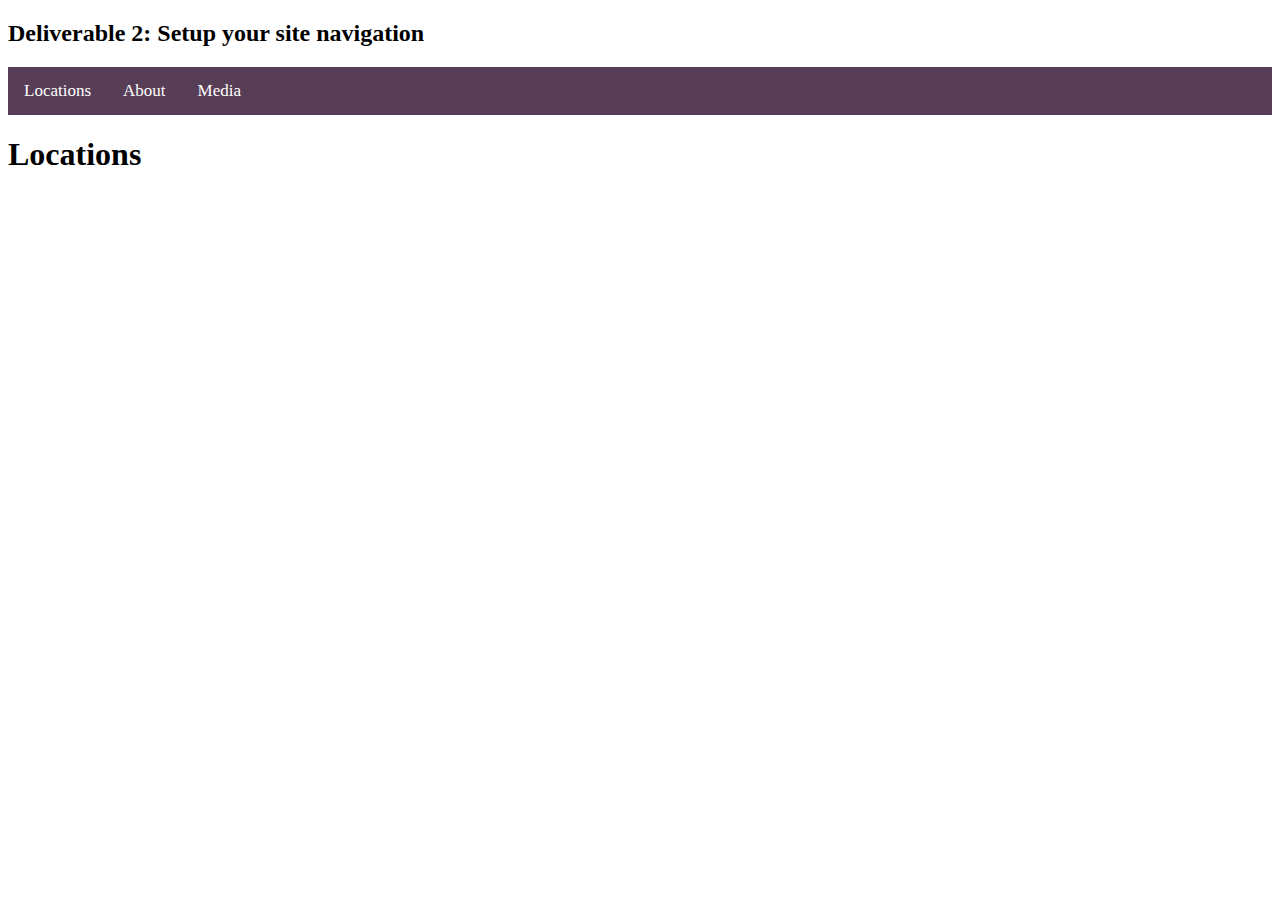
<file: index.html>
<!DOCTYPE html>
<html>
<head>
	<script type="text/javascript" src="script.js"></script>
	 <link rel="stylesheet" type="text/css" href="style.css">
<meta name="viewport" content="width=device-width, initial-scale=1">
</head>
<body>

<h2>Deliverable 2: Setup your site navigation</h2>





<div class="topnav" id="myTopnav">
  <div class="dropdown">
    <button class="dropbtn">Locations
      <i class="fa fa-caret-down"></i>
    </button>
    <div class="dropdown-content">
      <a href="Darwin.html">Darwin</a>
      <a href="Palmerston.html">Palmerston</a>
      <a href="Katherine.html">Katherine</a>
    </div>
  </div> 




  <div class="dropdown">
    <button class="dropbtn">About 
      <i class="fa fa-caret-down"></i>
    </button>
    <div class="dropdown-content">
      <a href="Team.html">Team</a>
      <a href="History.html">History</a>
    </div>
  </div> 




  <div class="dropdown">
    <button class="dropbtn">Media 
      <i class="fa fa-caret-down"></i>
    </button>
    <div class="dropdown-content">
      <a href="Blog.html">Blog</a>
      <a href="Gallery.html">Photo Gallery</a>
      <a href="Reports.html">Reports</a>
    </div>
  </div> 


</div>

<h1>Locations</h1>

</body>
</html>
</file>
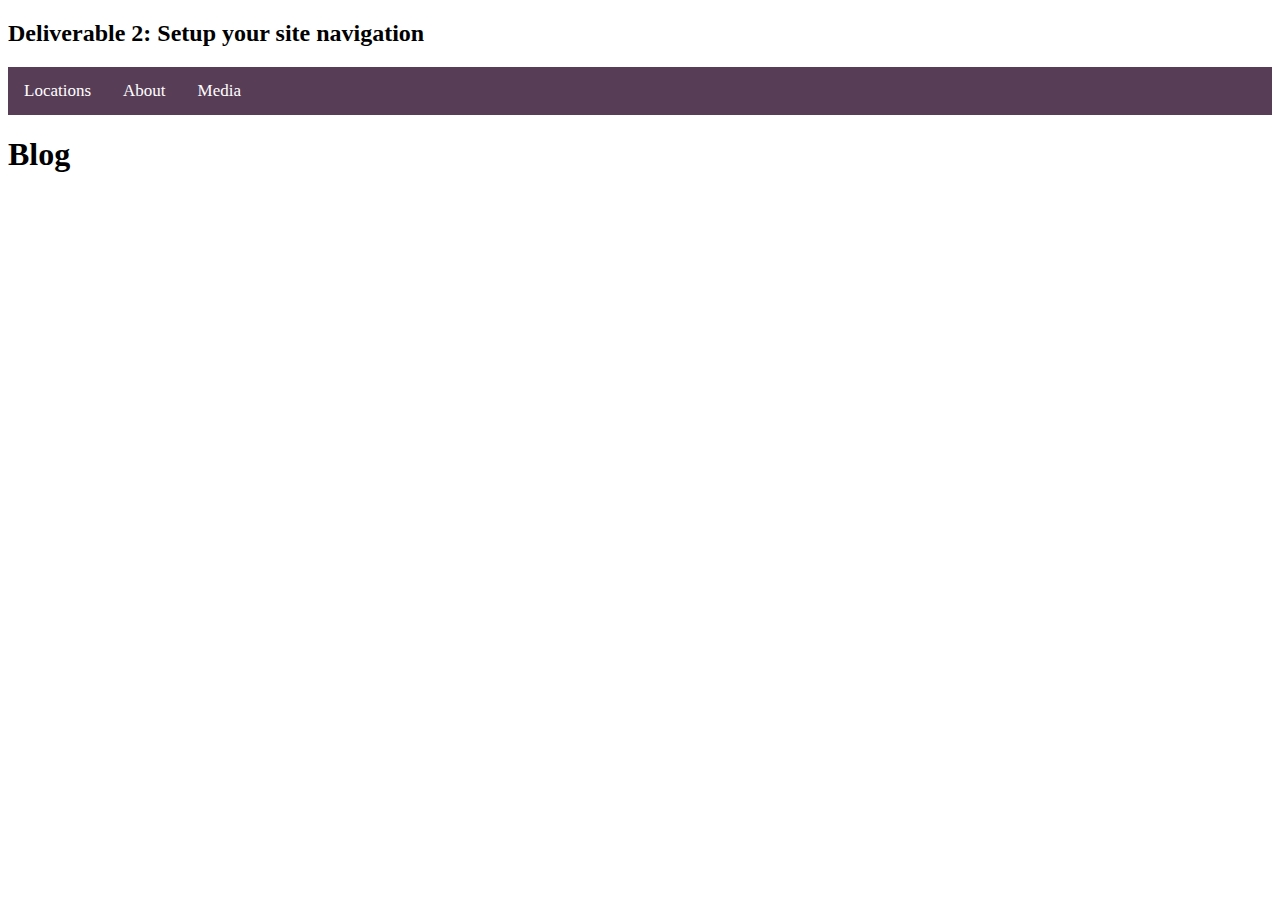
<file: Blog.html>
<!DOCTYPE html>
<html>
<head>
  <script type="text/javascript" src="script.js"></script>
   <link rel="stylesheet" type="text/css" href="style.css">
<meta name="viewport" content="width=device-width, initial-scale=1">
</head>
<body>

<h2>Deliverable 2: Setup your site navigation</h2>





<div class="topnav" id="myTopnav">
  <div class="dropdown">
    <button class="dropbtn">Locations
      <i class="fa fa-caret-down"></i>
    </button>
    <div class="dropdown-content">
      <a href="Darwin.html">Darwin</a>
      <a href="Palmerston.html">Palmerston</a>
      <a href="Katherine.html">Katherine</a>
    </div>
  </div> 




  <div class="dropdown">
    <button class="dropbtn">About 
      <i class="fa fa-caret-down"></i>
    </button>
    <div class="dropdown-content">
      <a href="Team.html">Team</a>
      <a href="History.html">History</a>
    </div>
  </div> 




  <div class="dropdown">
    <button class="dropbtn">Media 
      <i class="fa fa-caret-down"></i>
    </button>
    <div class="dropdown-content">
      <a href="Blog.html">Blog</a>
      <a href="Gallery.html">Photo Gallery</a>
      <a href="Reports.html">Reports</a>
    </div>
  </div> 


</div>

<h1>Blog</h1>

</body>
</html>
</file>
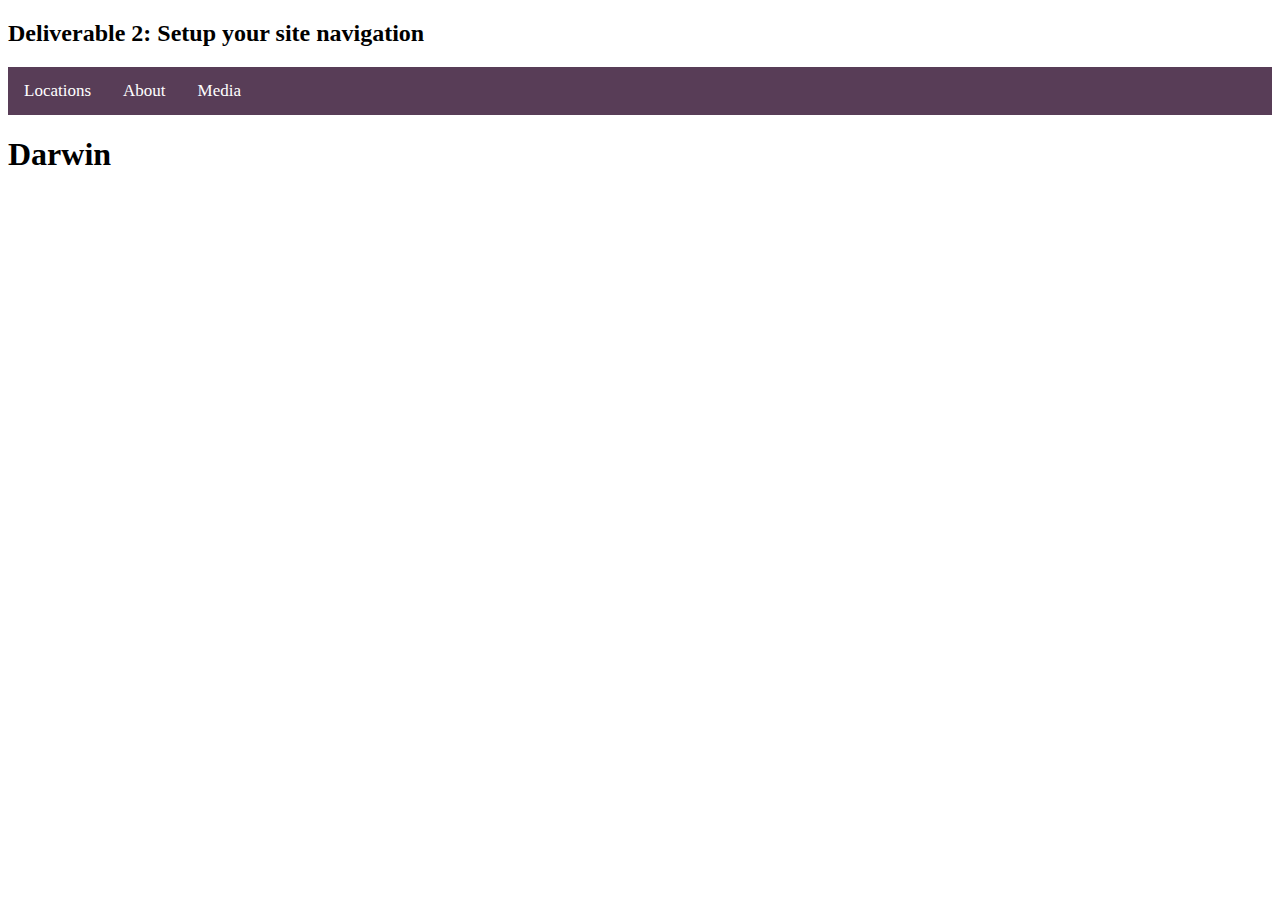
<file: Darwin.html>
<!DOCTYPE html>
<html>
<head>
  <script type="text/javascript" src="script.js"></script>
   <link rel="stylesheet" type="text/css" href="style.css">
<meta name="viewport" content="width=device-width, initial-scale=1">
</head>
<body>

<h2>Deliverable 2: Setup your site navigation</h2>





<div class="topnav" id="myTopnav">
  <div class="dropdown">
    <button class="dropbtn">Locations
      <i class="fa fa-caret-down"></i>
    </button>
    <div class="dropdown-content">
      <a href="Darwin.html">Darwin</a>
      <a href="Palmerston.html">Palmerston</a>
      <a href="Katherine.html">Katherine</a>
    </div>
  </div> 




  <div class="dropdown">
    <button class="dropbtn">About 
      <i class="fa fa-caret-down"></i>
    </button>
    <div class="dropdown-content">
      <a href="Team.html">Team</a>
      <a href="History.html">History</a>
    </div>
  </div> 




  <div class="dropdown">
    <button class="dropbtn">Media 
      <i class="fa fa-caret-down"></i>
    </button>
    <div class="dropdown-content">
      <a href="Blog.html">Blog</a>
      <a href="Gallery.html">Photo Gallery</a>
      <a href="Reports.html">Reports</a>
    </div>
  </div> 


</div>

<h1>Darwin</h1>

</body>
</html>
</file>
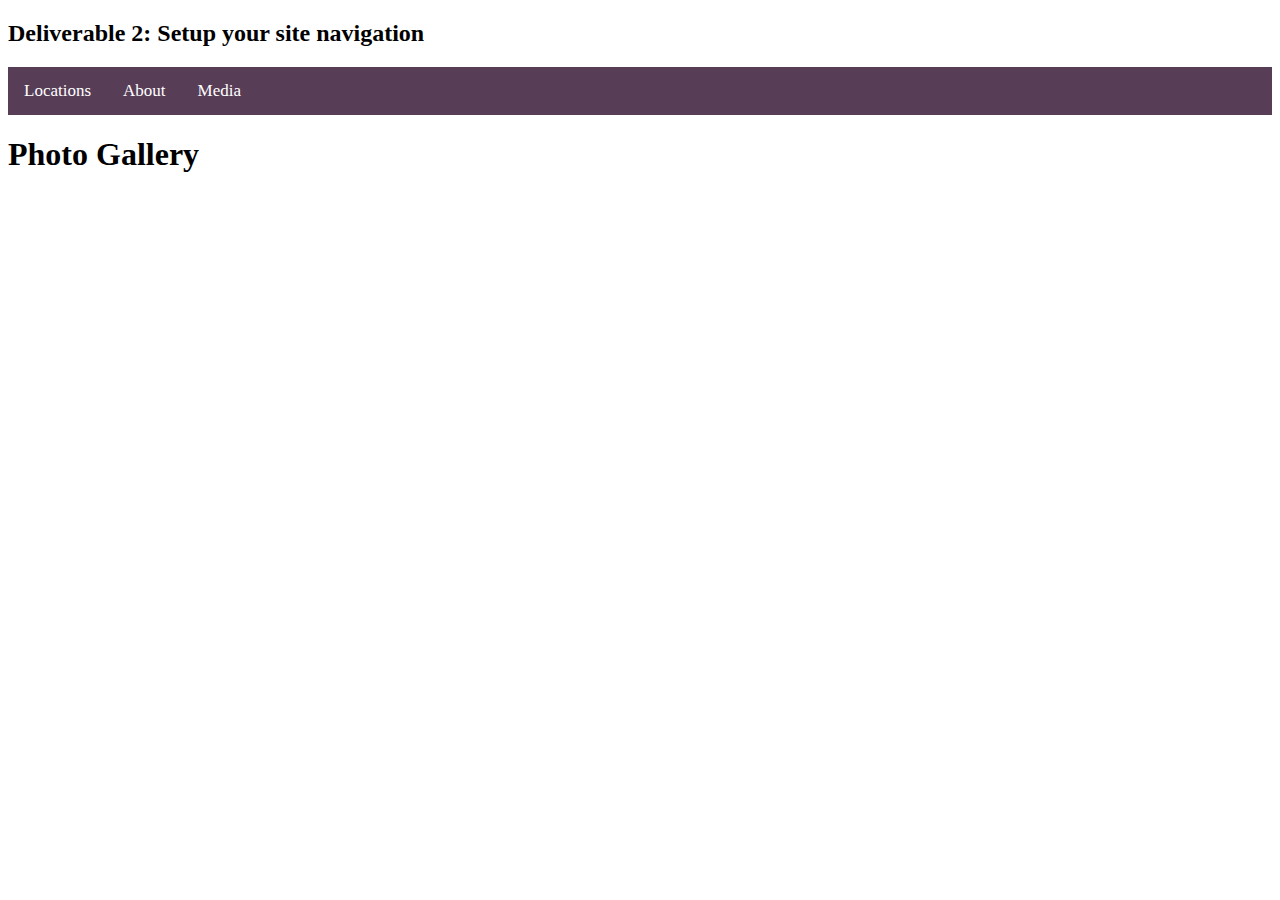
<file: Gallery.html>
<!DOCTYPE html>
<html>
<head>
	<script type="text/javascript" src="script.js"></script>
	 <link rel="stylesheet" type="text/css" href="style.css">
<meta name="viewport" content="width=device-width, initial-scale=1">
</head>
<body>

<h2>Deliverable 2: Setup your site navigation</h2>





<div class="topnav" id="myTopnav">
  <div class="dropdown">
    <button class="dropbtn">Locations
      <i class="fa fa-caret-down"></i>
    </button>
    <div class="dropdown-content">
      <a href="Darwin.html">Darwin</a>
      <a href="Palmerston.html">Palmerston</a>
      <a href="Katherine.html">Katherine</a>
    </div>
  </div> 




  <div class="dropdown">
    <button class="dropbtn">About 
      <i class="fa fa-caret-down"></i>
    </button>
    <div class="dropdown-content">
      <a href="Team.html">Team</a>
      <a href="History.html">History</a>
    </div>
  </div> 




  <div class="dropdown">
    <button class="dropbtn">Media 
      <i class="fa fa-caret-down"></i>
    </button>
    <div class="dropdown-content">
      <a href="Blog.html">Blog</a>
      <a href="Gallery.html">Photo Gallery</a>
      <a href="Reports.html">Reports</a>
    </div>
  </div> 


</div>

<h1>Photo Gallery</h1>

</body>
</html>
</file>
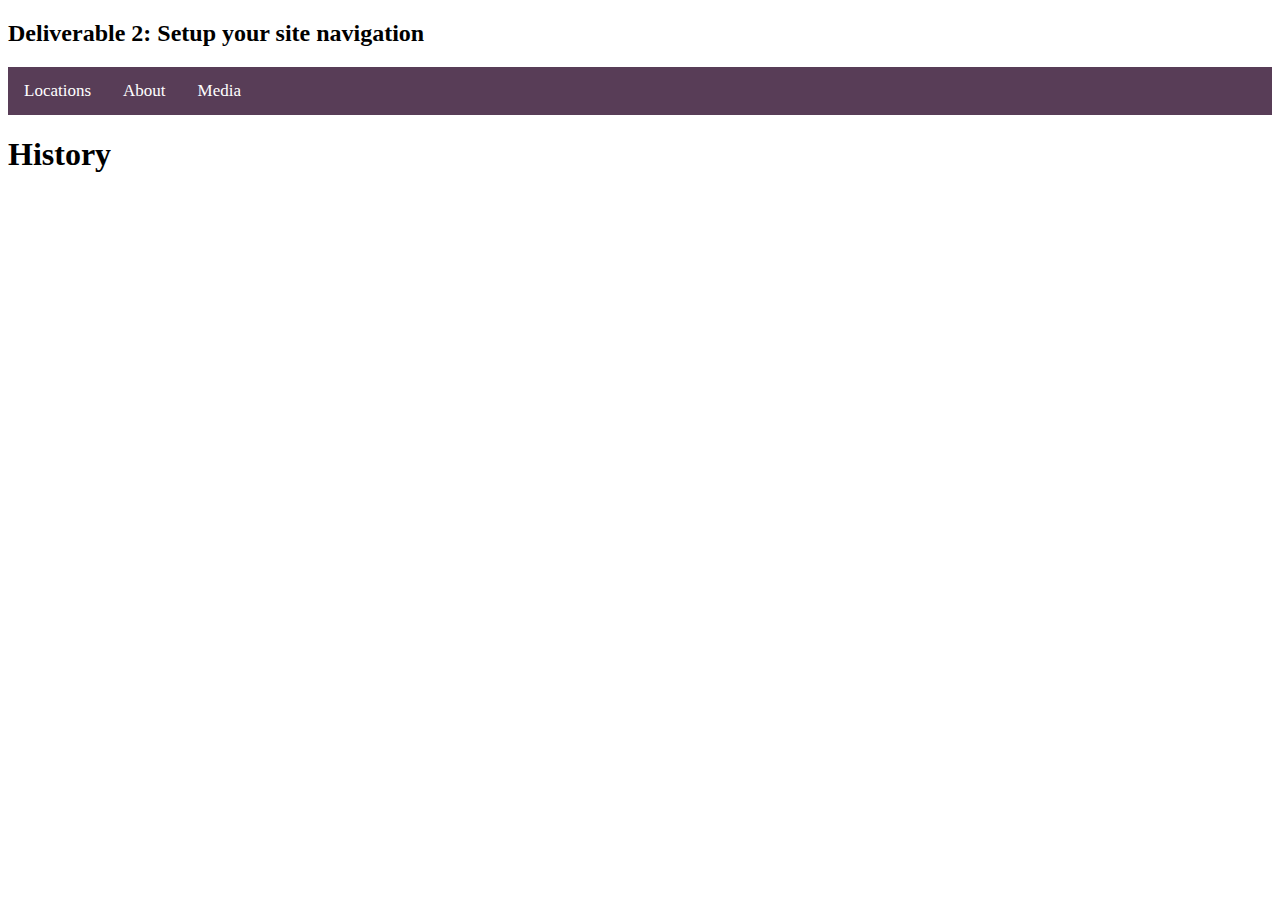
<file: History.html>
<!DOCTYPE html>
<html>
<head>
  <script type="text/javascript" src="script.js"></script>
   <link rel="stylesheet" type="text/css" href="style.css">
<meta name="viewport" content="width=device-width, initial-scale=1">
</head>
<body>

<h2>Deliverable 2: Setup your site navigation</h2>





<div class="topnav" id="myTopnav">
  <div class="dropdown">
    <button class="dropbtn">Locations
      <i class="fa fa-caret-down"></i>
    </button>
    <div class="dropdown-content">
      <a href="Darwin.html">Darwin</a>
      <a href="Palmerston.html">Palmerston</a>
      <a href="Katherine.html">Katherine</a>
    </div>
  </div> 




  <div class="dropdown">
    <button class="dropbtn">About 
      <i class="fa fa-caret-down"></i>
    </button>
    <div class="dropdown-content">
      <a href="Team.html">Team</a>
      <a href="History.html">History</a>
    </div>
  </div> 




  <div class="dropdown">
    <button class="dropbtn">Media 
      <i class="fa fa-caret-down"></i>
    </button>
    <div class="dropdown-content">
      <a href="Blog.html">Blog</a>
      <a href="Gallery.html">Photo Gallery</a>
      <a href="Reports.html">Reports</a>
    </div>
  </div> 


</div>

<h1>History</h1>

</body>
</html>
</file>
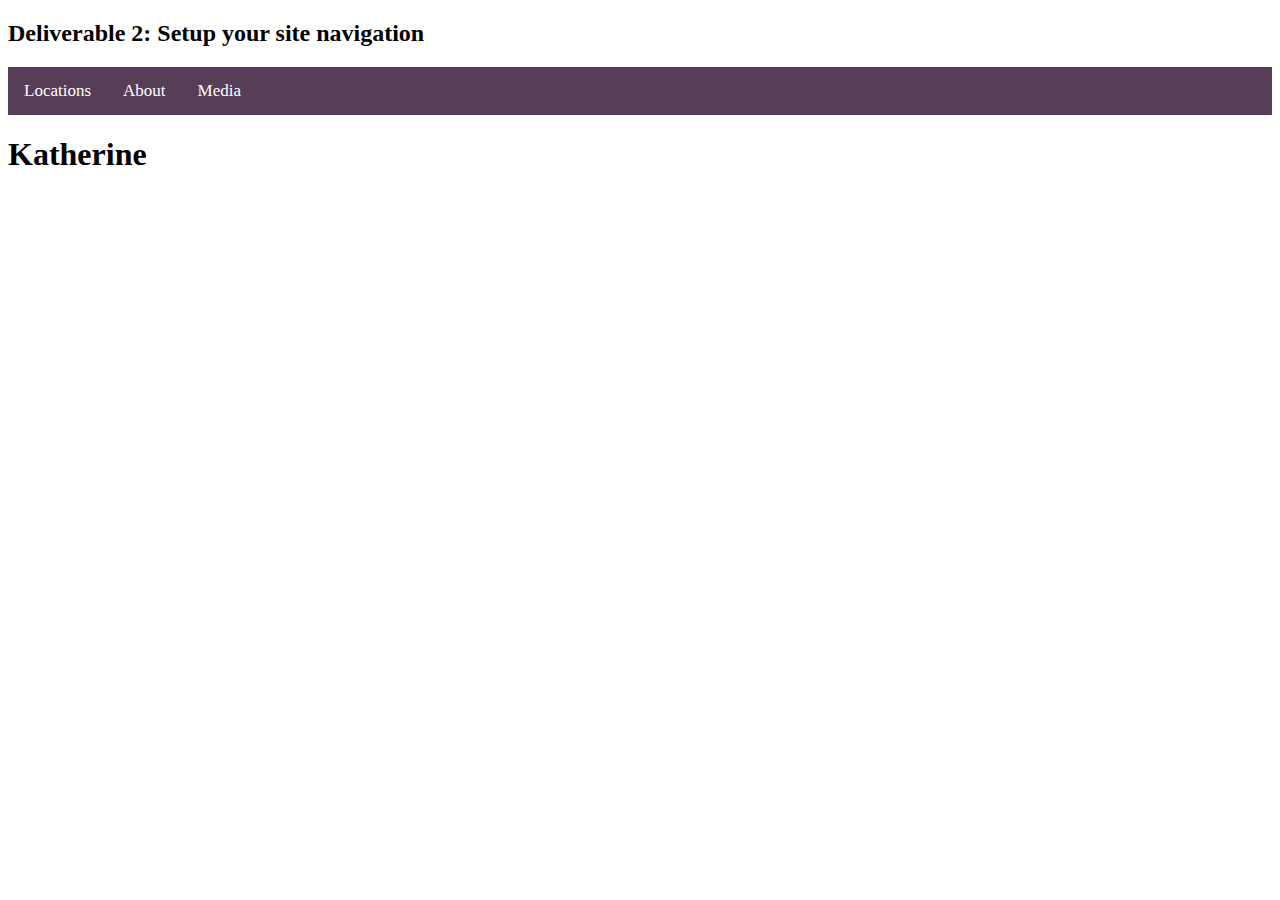
<file: Katherine.html>
<!DOCTYPE html>
<html>
<head>
  <script type="text/javascript" src="script.js"></script>
   <link rel="stylesheet" type="text/css" href="style.css">
<meta name="viewport" content="width=device-width, initial-scale=1">
</head>
<body>

<h2>Deliverable 2: Setup your site navigation</h2>





<div class="topnav" id="myTopnav">
  <div class="dropdown">
    <button class="dropbtn">Locations
      <i class="fa fa-caret-down"></i>
    </button>
    <div class="dropdown-content">
      <a href="Darwin.html">Darwin</a>
      <a href="Palmerston.html">Palmerston</a>
      <a href="Katherine.html">Katherine</a>
    </div>
  </div> 




  <div class="dropdown">
    <button class="dropbtn">About 
      <i class="fa fa-caret-down"></i>
    </button>
    <div class="dropdown-content">
      <a href="Team.html">Team</a>
      <a href="History.html">History</a>
    </div>
  </div> 




  <div class="dropdown">
    <button class="dropbtn">Media 
      <i class="fa fa-caret-down"></i>
    </button>
    <div class="dropdown-content">
      <a href="Blog.html">Blog</a>
      <a href="Gallery.html">Photo Gallery</a>
      <a href="Reports.html">Reports</a>
    </div>
  </div> 


</div>

<h1>Katherine</h1>

</body>
</html>
</file>
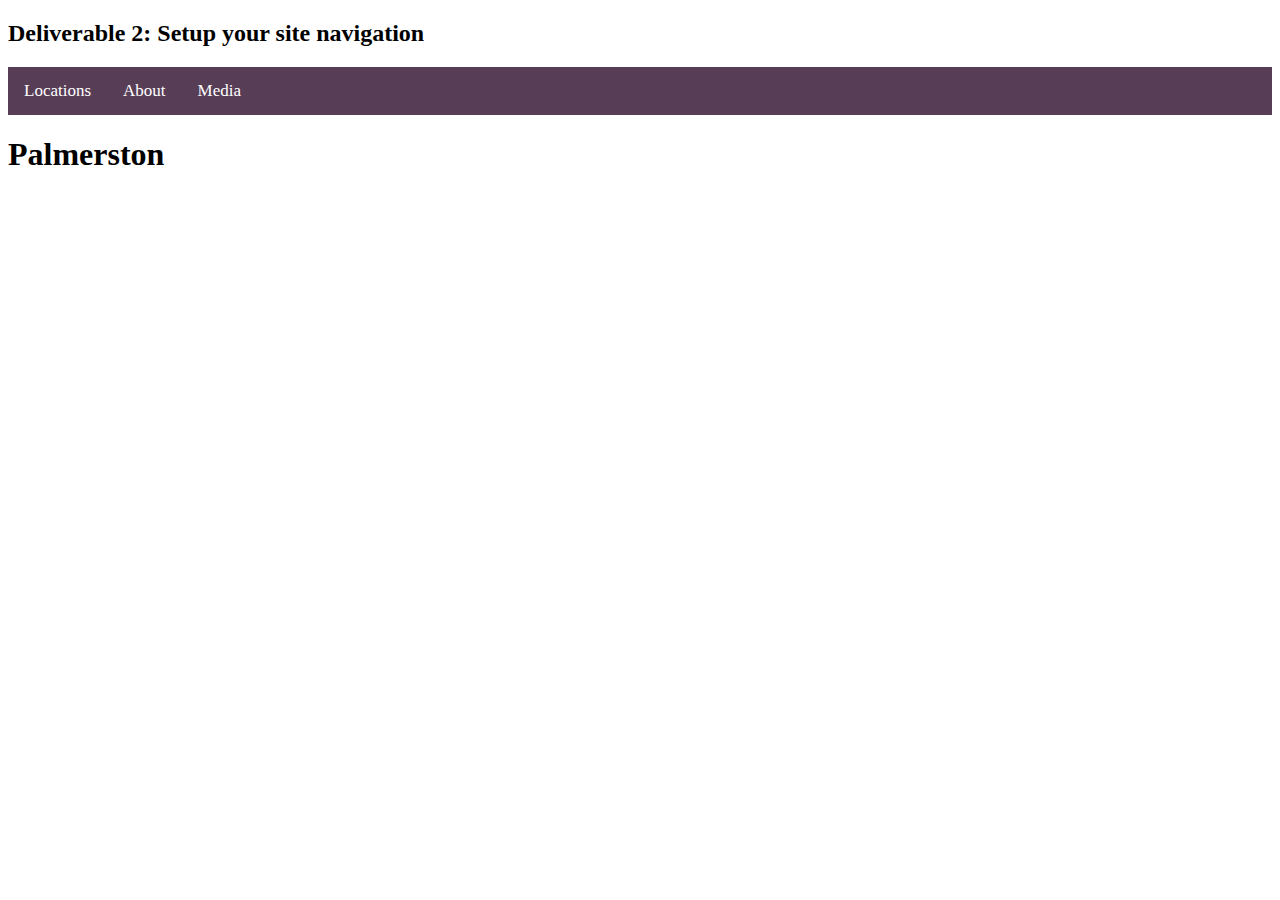
<file: Palmerston.html>
<!DOCTYPE html>
<html>
<head>
  <script type="text/javascript" src="script.js"></script>
   <link rel="stylesheet" type="text/css" href="style.css">
<meta name="viewport" content="width=device-width, initial-scale=1">
</head>
<body>

<h2>Deliverable 2: Setup your site navigation</h2>





<div class="topnav" id="myTopnav">
  <div class="dropdown">
    <button class="dropbtn">Locations
      <i class="fa fa-caret-down"></i>
    </button>
    <div class="dropdown-content">
      <a href="Darwin.html">Darwin</a>
      <a href="Palmerston.html">Palmerston</a>
      <a href="Katherine.html">Katherine</a>
    </div>
  </div> 




  <div class="dropdown">
    <button class="dropbtn">About 
      <i class="fa fa-caret-down"></i>
    </button>
    <div class="dropdown-content">
      <a href="Team.html">Team</a>
      <a href="History.html">History</a>
    </div>
  </div> 




  <div class="dropdown">
    <button class="dropbtn">Media 
      <i class="fa fa-caret-down"></i>
    </button>
    <div class="dropdown-content">
      <a href="Blog.html">Blog</a>
      <a href="Gallery.html">Photo Gallery</a>
      <a href="Reports.html">Reports</a>
    </div>
  </div> 


</div>

<h1>Palmerston</h1>

</body>
</html>
</file>
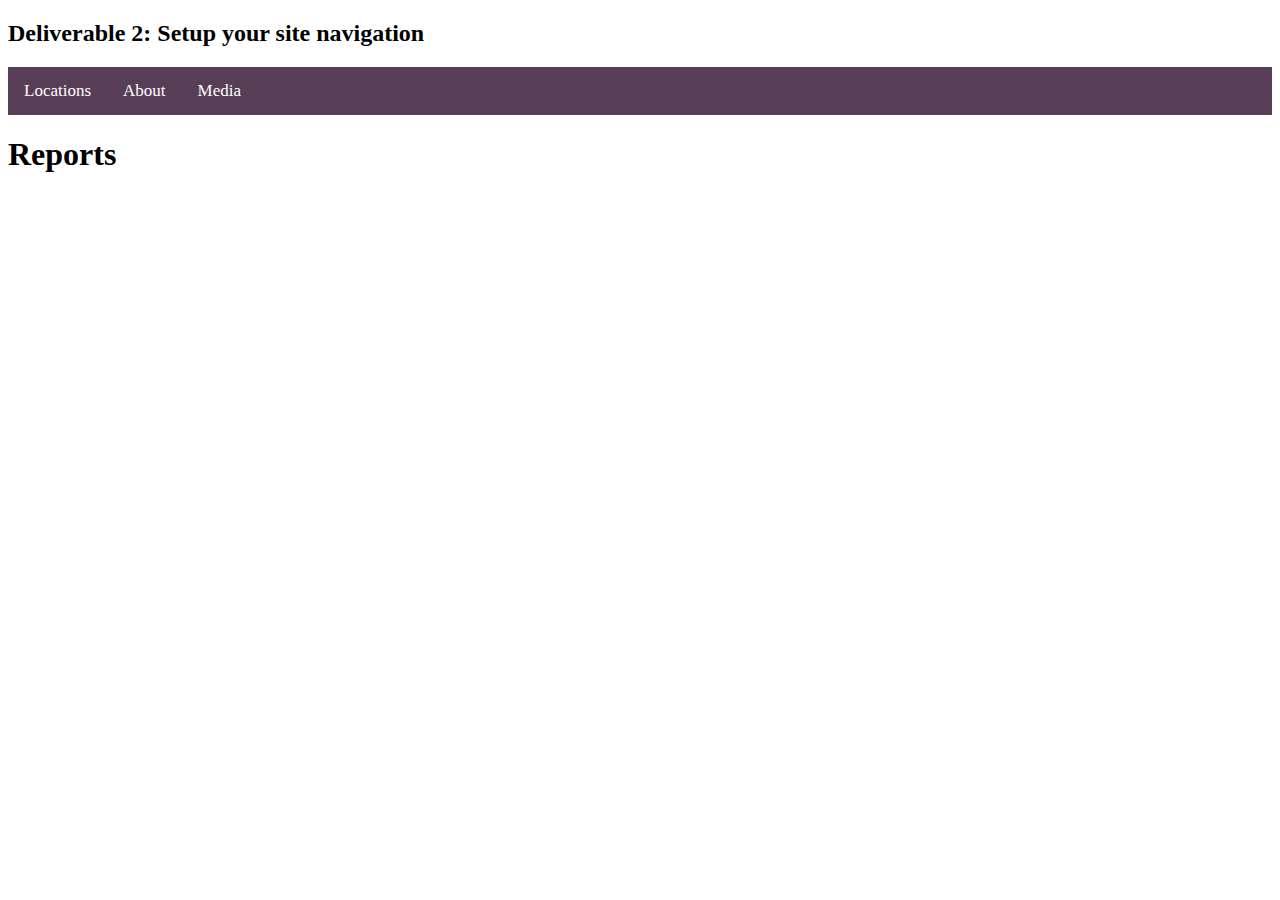
<file: Reports.html>
<!DOCTYPE html>
<html>
<head>
	<script type="text/javascript" src="script.js"></script>
	 <link rel="stylesheet" type="text/css" href="style.css">
<meta name="viewport" content="width=device-width, initial-scale=1">
</head>
<body>

<h2>Deliverable 2: Setup your site navigation</h2>





<div class="topnav" id="myTopnav">
  <div class="dropdown">
    <button class="dropbtn">Locations
      <i class="fa fa-caret-down"></i>
    </button>
    <div class="dropdown-content">
      <a href="Darwin.html">Darwin</a>
      <a href="Palmerston.html">Palmerston</a>
      <a href="Katherine.html">Katherine</a>
    </div>
  </div> 




  <div class="dropdown">
    <button class="dropbtn">About 
      <i class="fa fa-caret-down"></i>
    </button>
    <div class="dropdown-content">
      <a href="Team.html">Team</a>
      <a href="History.html">History</a>
    </div>
  </div> 




  <div class="dropdown">
    <button class="dropbtn">Media 
      <i class="fa fa-caret-down"></i>
    </button>
    <div class="dropdown-content">
      <a href="Blog.html">Blog</a>
      <a href="Gallery.html">Photo Gallery</a>
      <a href="Reports.html">Reports</a>
    </div>
  </div> 


</div>

<h1>Reports</h1>

</body>
</html>
</file>
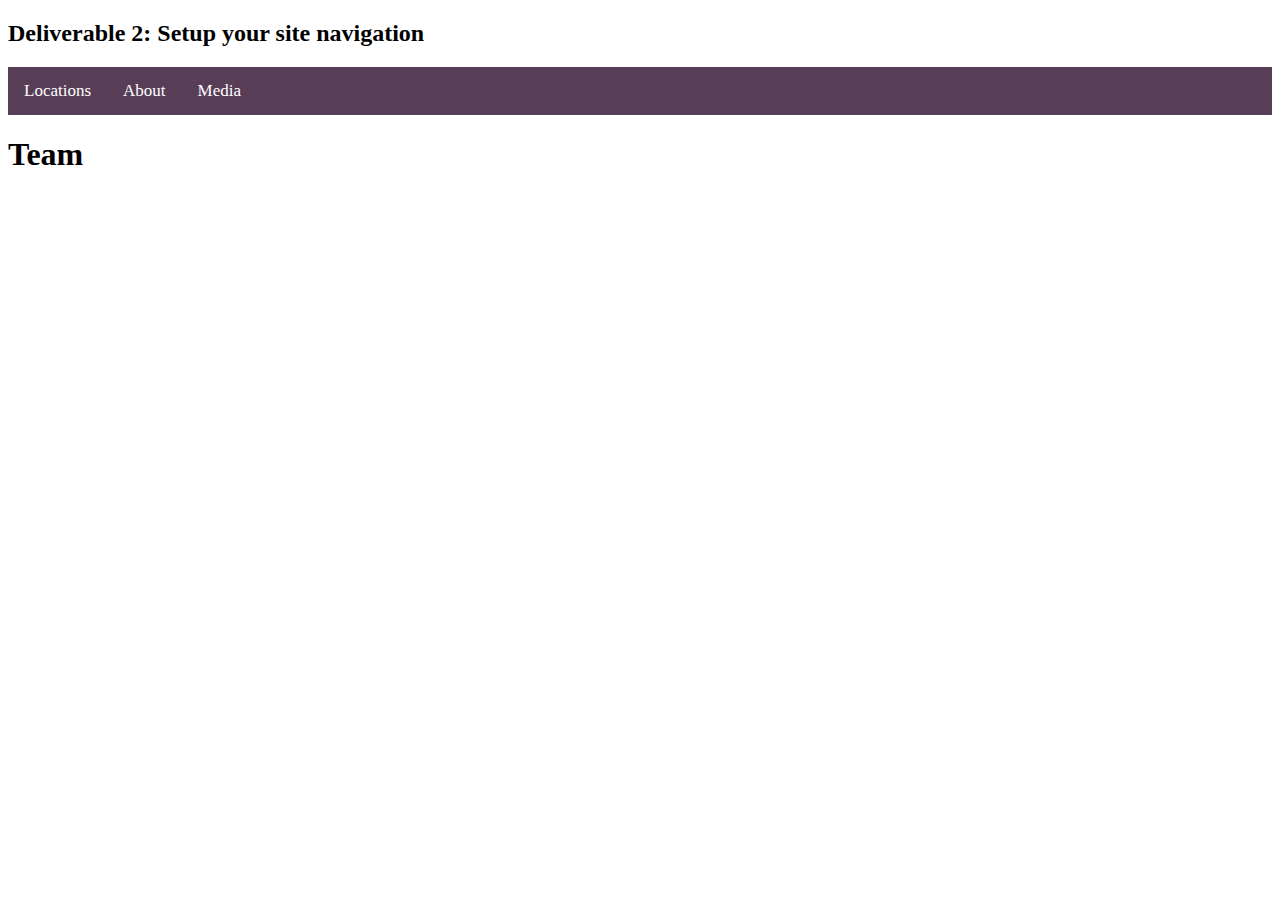
<file: Team.html>
<!DOCTYPE html>
<html>
<head>
  <script type="text/javascript" src="script.js"></script>
   <link rel="stylesheet" type="text/css" href="style.css">
<meta name="viewport" content="width=device-width, initial-scale=1">
</head>
<body>

<h2>Deliverable 2: Setup your site navigation</h2>





<div class="topnav" id="myTopnav">
  <div class="dropdown">
    <button class="dropbtn">Locations
      <i class="fa fa-caret-down"></i>
    </button>
    <div class="dropdown-content">
      <a href="Darwin.html">Darwin</a>
      <a href="Palmerston.html">Palmerston</a>
      <a href="Katherine.html">Katherine</a>
    </div>
  </div> 




  <div class="dropdown">
    <button class="dropbtn">About 
      <i class="fa fa-caret-down"></i>
    </button>
    <div class="dropdown-content">
      <a href="Team.html">Team</a>
      <a href="History.html">History</a>
    </div>
  </div> 




  <div class="dropdown">
    <button class="dropbtn">Media 
      <i class="fa fa-caret-down"></i>
    </button>
    <div class="dropdown-content">
      <a href="Blog.html">Blog</a>
      <a href="Gallery.html">Photo Gallery</a>
      <a href="Reports.html">Reports</a>
    </div>
  </div> 


</div>

<h1>Team</h1>

</body>
</html>
</file>
<file: style.css>
.topnav {
    background-color: #583D57;
    overflow: hidden;
}

.topnav a {
    float: left;
    display: block;
    color: #f2f2f2;
    text-align: center;
    padding: 14px 16px;
    text-decoration: none;
    font-size: 17px;
}


.active {
    background-color: #4CAF50;
    color: white;
}


.topnav .icon {
    display: none;
}


.dropdown {
    float: left;
    overflow: hidden;
}


.dropdown .dropbtn {
    font-size: 17px; 
    border: none;
    outline: none;
    color: white;
    padding: 14px 16px;
    background-color: inherit;
    font-family: inherit;
    margin: 0;
}


.dropdown-content {
    display: none;
    position: absolute;
    background-color: #f9f9f9;
    min-width: 160px;
    box-shadow: 0px 8px 16px 0px rgba(0,0,0,0.2);
    z-index: 1;
}


.dropdown-content a {
    float: none;
    color: black;
    padding: 12px 16px;
    text-decoration: none;
    display: block;
    text-align: left;
}


.topnav a:hover, .dropdown:hover .dropbtn {
    background-color: #CD3737;
    color: white;
}


.dropdown-content a:hover {
    background-color: #C12828;
    color: black;
}


.dropdown:hover .dropdown-content {
    display: block;
}


@media screen and (max-width: 600px) {
  .topnav a:not(:first-child) {display: none;}
  .topnav a.icon {
    float: right;
    display: block;
  }
}


@media screen and (max-width: 600px) {
  .topnav.responsive {position: relative;}
  .topnav.responsive a.icon {
    position: absolute;
    right: 0;
    top: 0;
  }
  .topnav.responsive a {
    float: none;
    display: block;
    text-align: left;
  }
  .topnav.responsive .dropdown {float: none;}
  .topnav.responsive .dropdown-content {position: relative;}
  .topnav.responsive .dropdown .dropbtn {
    display: block;
    width: 100%;
    text-align: left;
  }
}
</file>
